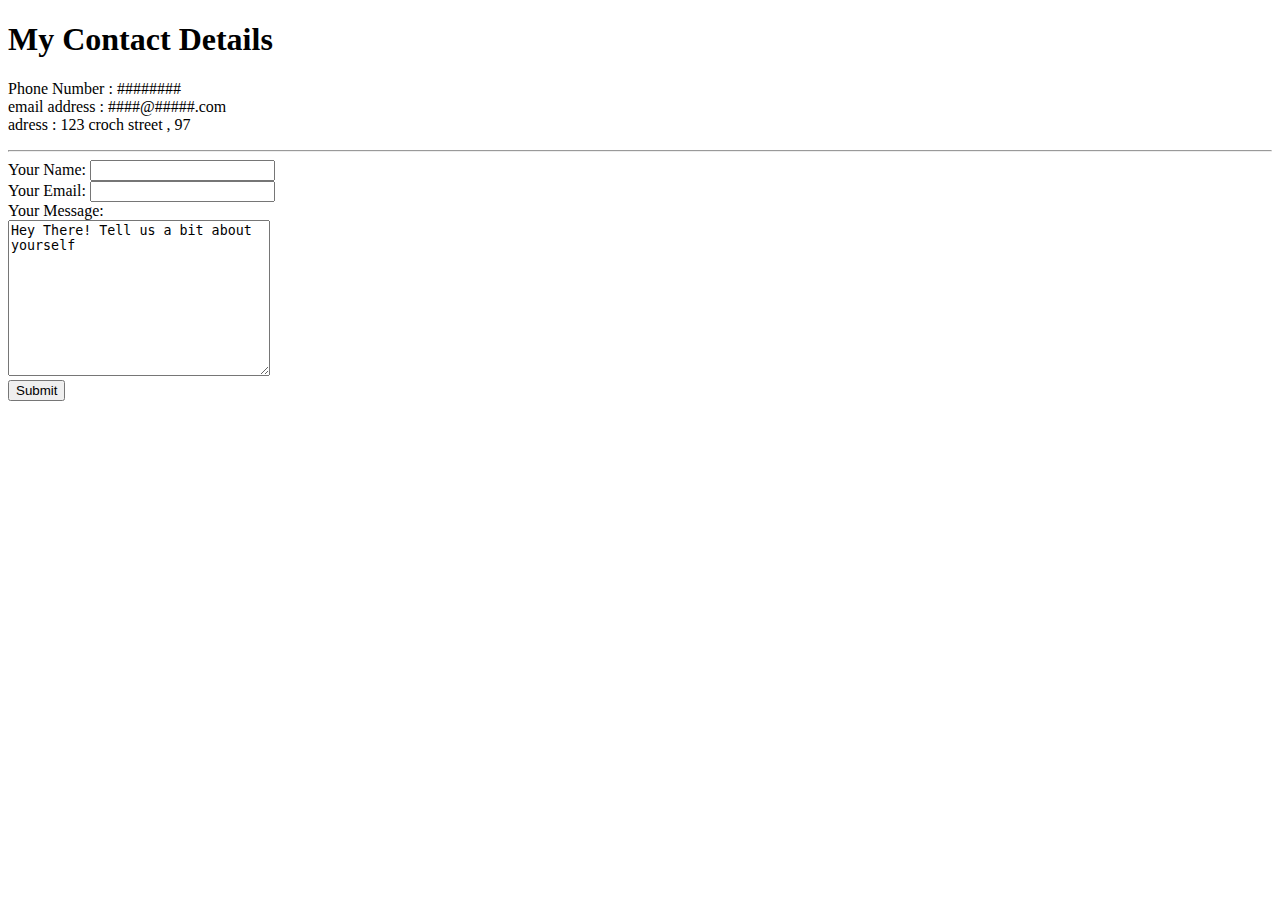
<file: contacts.html>
<!DOCTYPE html>
<html lang="en" dir="ltr">

<head>
  <meta charset="utf-8">
  <title>Contact me</title>
  <link rel="stylesheet" href="C:\Users\mamin\OneDrive\Bureau\Web Development\CSS - Personal site\style.css">
</head>

<body>
  <h1> My Contact Details</h1>
  <p>
    Phone Number : ######## <br>
    email address : ####@#####.com <br>
    adress : 123 croch street , 97
  </p>
  <hr>
  <form class="" action="mailto:alkf@nsnkfjn.com" enctype="text/plain">
    <label>Your Name:</label>
    <input type="text" name="YourName" value=""><br>
    <label>Your Email:</label>
    <input type="email" name="YourEmail" value=""><br>
    <label>Your Message:</label><br>
    <textarea name="YourMessage" rows="10" cols="30">Hey There! Tell us a bit about yourself</textarea><br>
    <input type="submit" name="">
  </form>

</body>

</html>
</file>
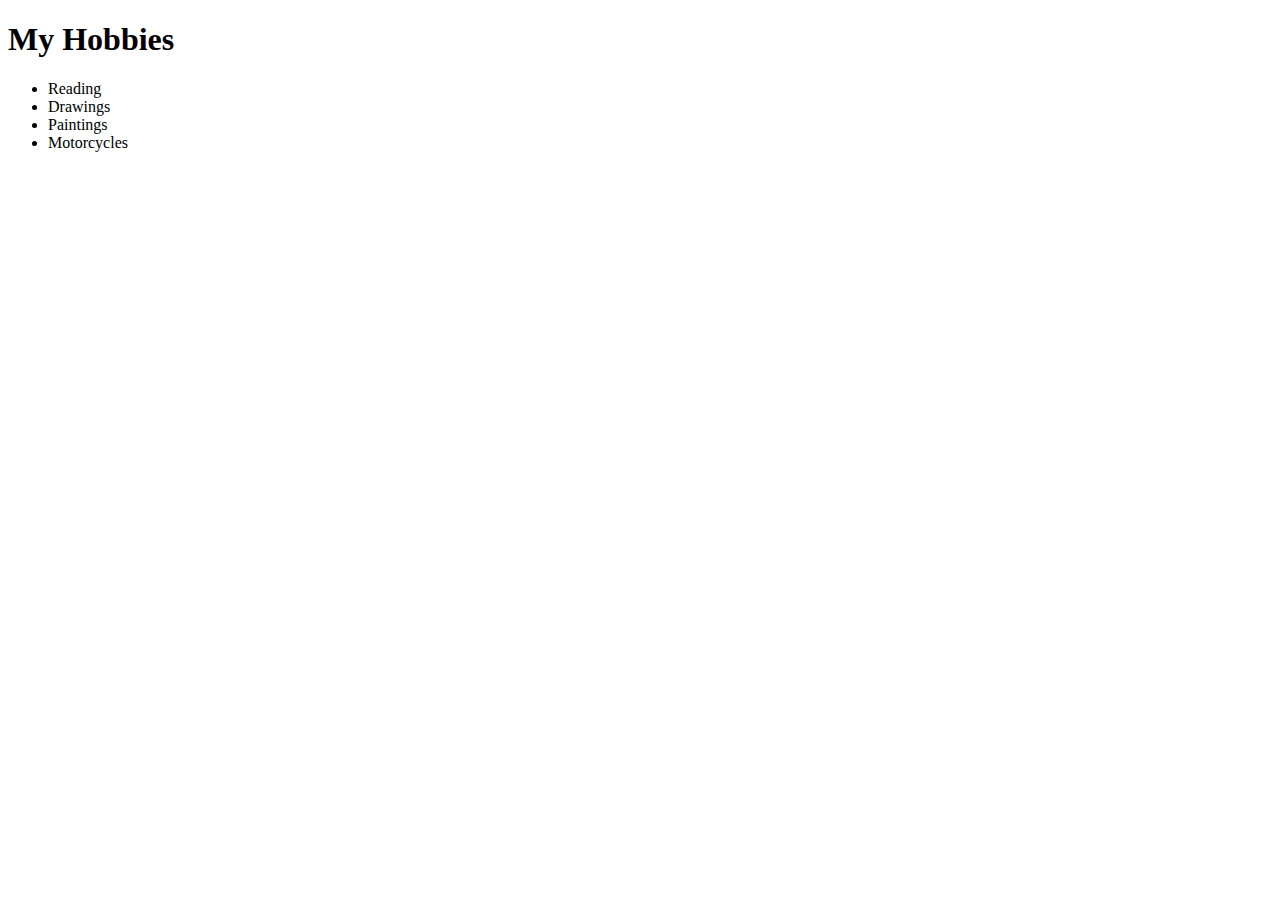
<file: Hobbies.html>
<!DOCTYPE html>
<html lang="en" dir="ltr">
  <head>
    <meta charset="utf-8">
    <title>Hobiiiiies💕</title>
    <link rel="stylesheet" href="C:\Users\mamin\OneDrive\Bureau\Web Development\CSS - Personal site\style.css">
  </head>
  <body>
    <h1>My Hobbies</h1>
    <ul>
      <li>Reading</li>
      <li>Drawings</li>
      <li>Paintings</li>
      <li>Motorcycles</li>
    </ul>

  </body>
</html>
</file>
